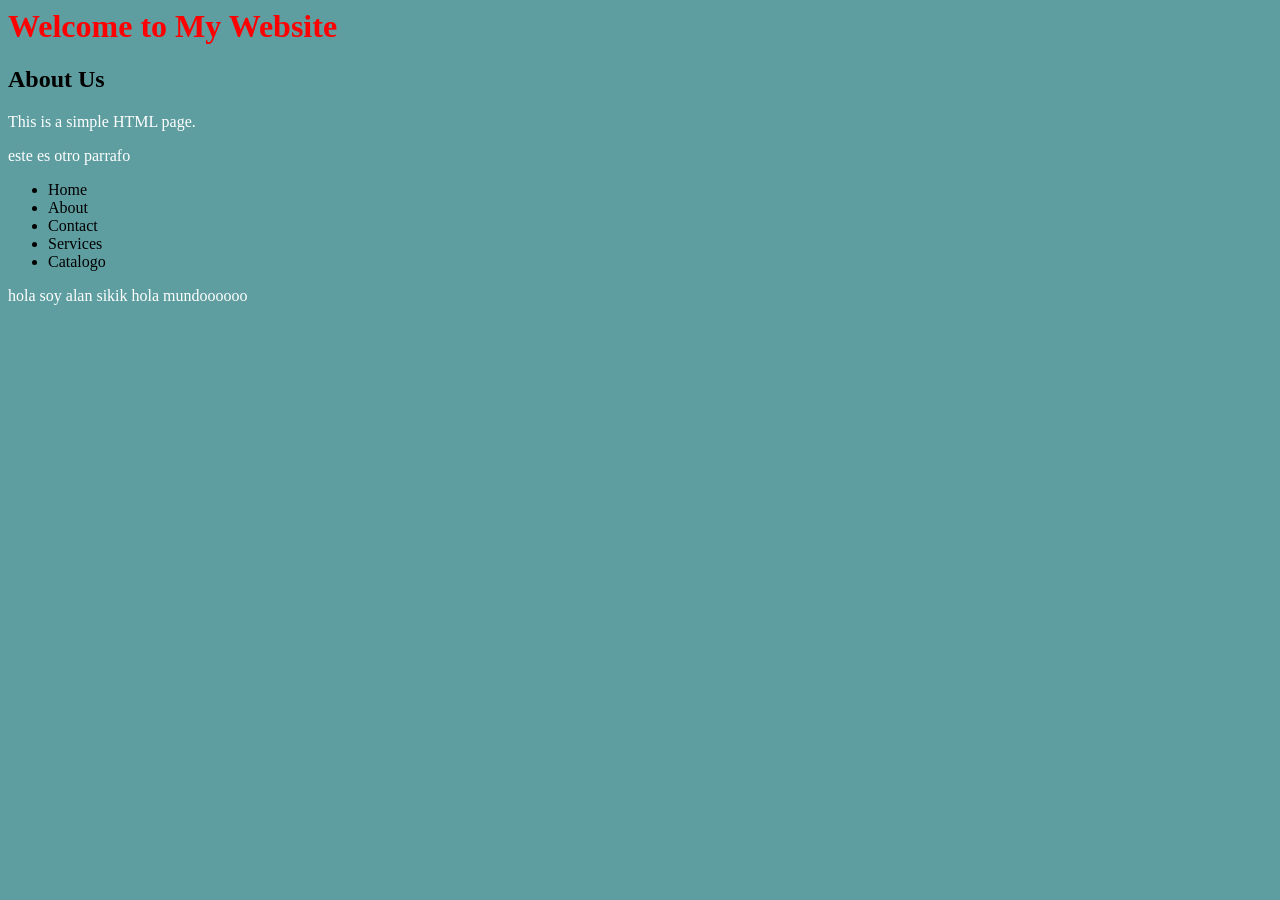
<file: index.html>
<html>
    <head>
        <title>My Website</title>
        <link rel="stylesheet" href="css/style.css">
        <script src="js/script.js"></script>
    </head>
    <body>
        <h1>Welcome to My Website</h1>
        <h2>About Us</h2>
        <p>This is a simple HTML page.</p>
        <p>este es otro parrafo</p>
        <ul>
            <li>Home</li>
            <li>About</li>
            <li>Contact</li>
            <li>Services</li>
            <li>Catalogo</li>
        </ul>
        <p>hola soy alan sikik hola mundoooooo</p>
    </body>
</html>
</file>
<file: css/style.css>
* {
    background-color: cadetblue;
}

p {
    color: white;
}

h1 {
    color: red;
}
</file>
